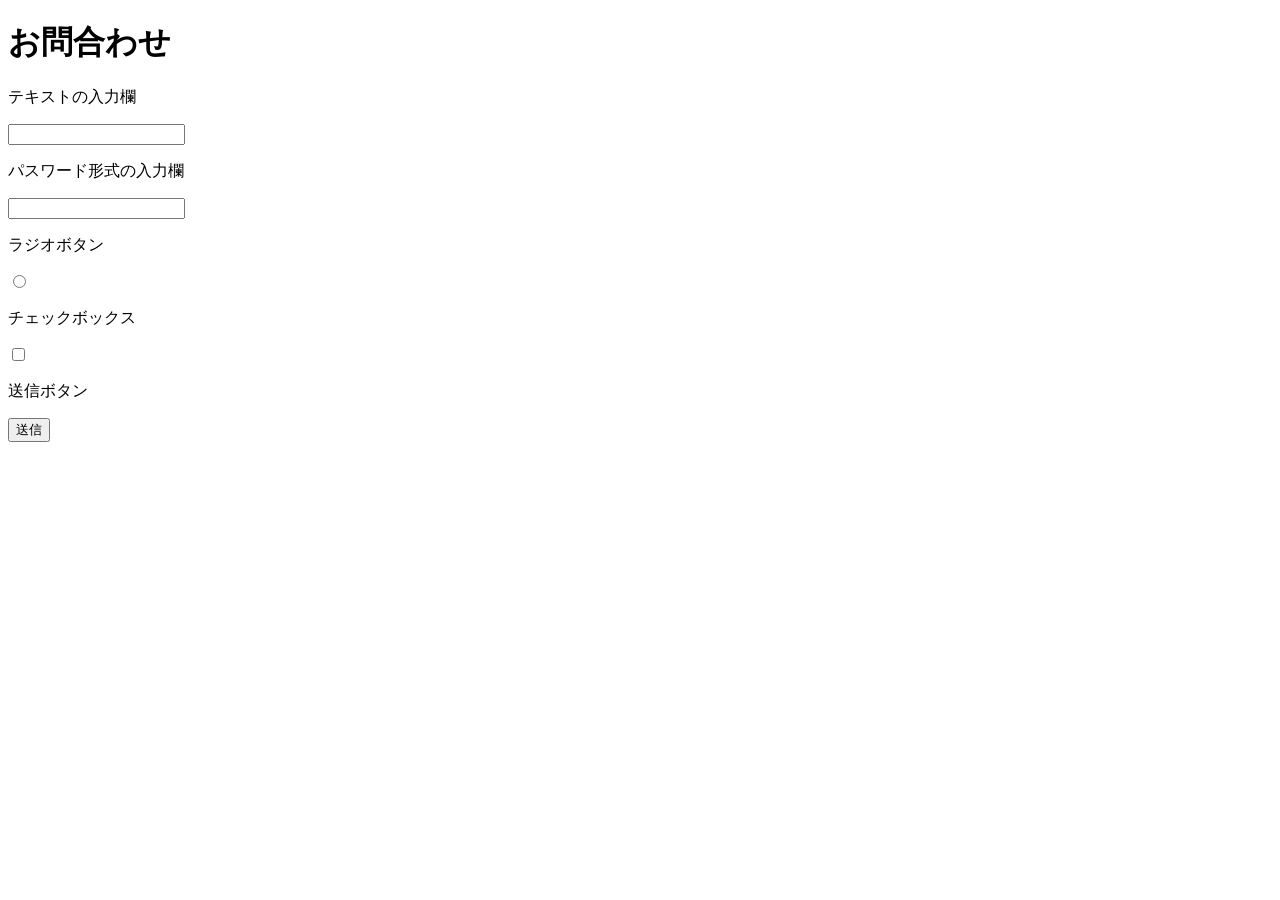
<file: form.html>
<!DOCTYPE html>
<html>
  <head>
    <meta charset="UTF-8">
    <title>フォームサンプル</title>
  </head>
  <body>
    <h1>お問合わせ</h1>
    <form action="">
      <p>テキストの入力欄</p>
      <input type="text">
      <p>パスワード形式の入力欄</p>
      <input type="password">
      <p>ラジオボタン</p>
      <input type="radio">
      <p>チェックボックス</p>
      <input type="checkbox">
      <p>送信ボタン</p>
      <input type="submit" value="送信">
    </form>
  </body>
</html>
</file>
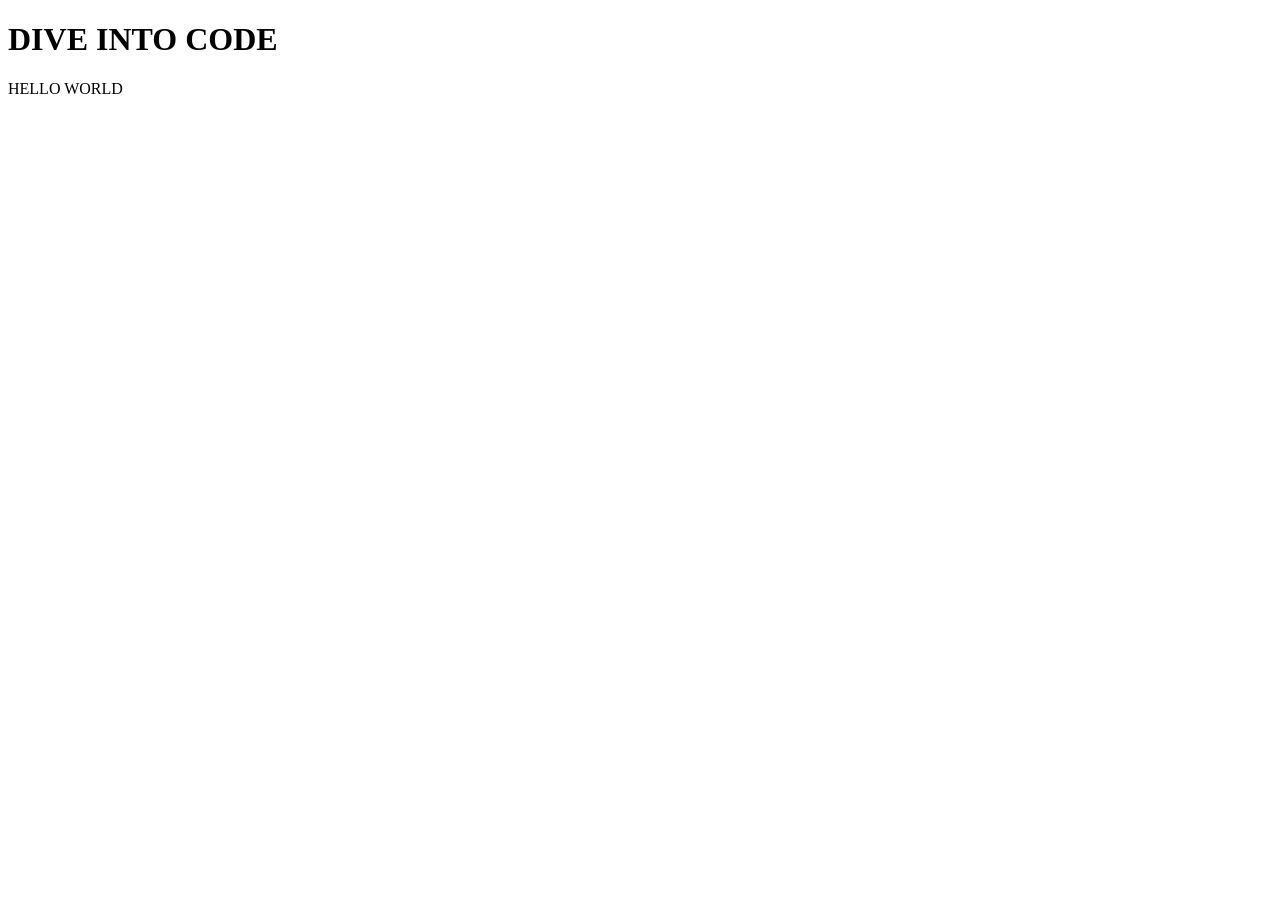
<file: test.html>
<!DOCTYPE html>
<html>
  <head>
    <meta http-equiv="Content-Type" content="text/html; charset=utf-8" />
    <title>DIVE INTO CODE</title>
  </head>
  <body>
    <h1>DIVE INTO CODE</h1>
    <p>HELLO WORLD</p>
  </body>
</html>
</file>
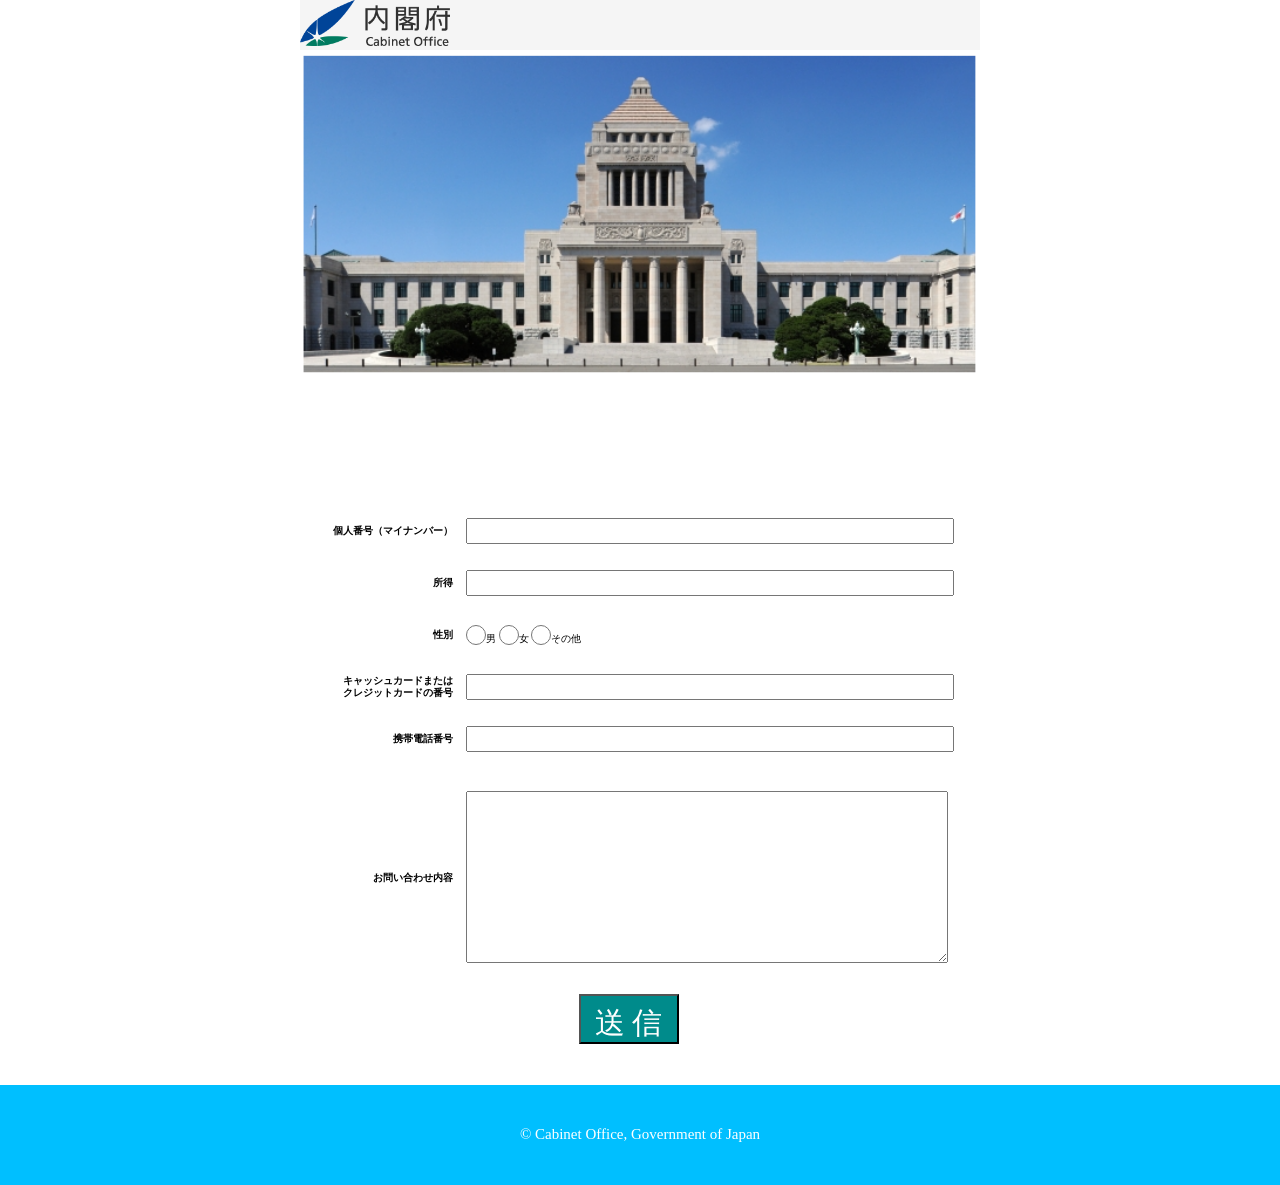
<file: contact-form(pair_pro)/contact.html>
<!DOCTYPE html>
<html>

<head>
  <meta charset="UTF-8">
  <link rel="stylesheet" href="./css/normalize.css">
  <link rel="stylesheet" href="./css/style.css">
  <link rel="stylesheet" href="./css/contact.css">
  <title>内閣府</title>
</head>

<body>
  <div class="container">
    <header class="header clearfix">
      <a href="#">
        <img src="./images/logo.png" class="logo_image">
      </a>

    </header>
    <div><img src="./images/contact.png" class="image_area"></div>
    <form action="contact.html" method="post">
      <table class="contact">
        <tr>
          <th>個人番号（マイナンバー）</th>
          <td><input type="text" name="お名前"></td>
        </tr>
        <tr>
          <th>所得</th>
          <td><input type="text" name="所得"></td>
        </tr>
        <tr>
          <th>性別</th>
          <td>
            <input type="radio" name="性別" value="男" class="radio">男
            <input type="radio" name="性別" value="女" class="radio">女
            <input type="radio" name="性別" value="女" class="radio">その他
          </td>
        </tr>
        <tr>
          <th>キャッシュカードまたは<br>クレジットカードの番号</th>
          <td><input type="text" name="番号"></td>
        </tr>
        <tr>
          <th>携帯電話番号</th>
          <td><input type="tel" name="携帯電話番号"></td>
        </tr>
        <tr>
        <th>お問い合わせ内容</th>
        <td><textarea></textarea></td>
        </tr>
        <tr>
          <div>
            <td colspan="2"><input type="submit" value="送 信" class="submit"></td>
          </div>
        </tr>
      </table>
    </form>
  </div>
  <footer class="footer">
    <p>© Cabinet Office, Government of Japan</p>
  </footer>
  </div>
</body>

</html>
</file>
<file: contact-form(pair_pro)/css/style.css>
html { 
  font-size: 62.5%; 
  height: 100%; 
}

body { 
  height: 100%; 
}

.container { 
  width: 680px; 
  margin: 0 auto; 
  position: relative; 
  min-height: 100%; 
}

.header { 
  background-color: #f5f5f5; 
  height: 50px; 
  font-size: 1.5rem; 
}

.logo_image { 
  width: 150px; 
  float: left; 
  margin: 0; 
}

.image_area { 
  width: 100%; 
  height: 100%;
}

.wrapper { 
  margin-top: 10px; 
  padding-bottom: 100px; 
}

.content { 
  width: 660px; 
  margin-left: 20px; 
  float: left; 
  font-size: 1.5rem; 
}

.footer { 
  width: 100%; 
  height: 100px; 
  /* position: absolute;  */
  bottom: 0; 
  background-color: #00bfff; 
  display: table; 
  margin-top:3%;
}

.footer p { 
  font-size: 1.5rem; 
  color: #FFF; 
  text-align: center; 
  vertical-align: middle; 
  display: table-cell; 
}

.clearfix:after { 
  content: "";
  display: block; 
  clear: both; 
}
</file>
<file: contact-form(pair_pro)/css/contact.css>
.contact tr {
  height: 5rem;
}

.contact th {
  text-align: right;
  width: 150px;
  padding-right: 10px;
}

.contact td {
  width: 480px;
}

.contact td input {
  height: 2rem;
  width: 480px;
}

.contact .radio {
  margin-bottom: 6px;
  width: 20px;
  top: 3px;
  position: relative;
  font-size: larger;
}

.contact textarea {
  width: 480px;
  padding: 15% 0% 15% 0%;
  margin: 5% 0% 5% 0%;
}


.contact td .submit {
  color: #FFF;
  font-size: 3rem;
  background-color: #008B8B;
  padding: 10px;
  width: 10rem;
  display: block;
  margin: auto;
  border-bottom: 5%;
  height: 5rem;
}

.contact td .submit:hover {
  opacity: 0.5;
}

.tel {
  height: 30%;
}
</file>
